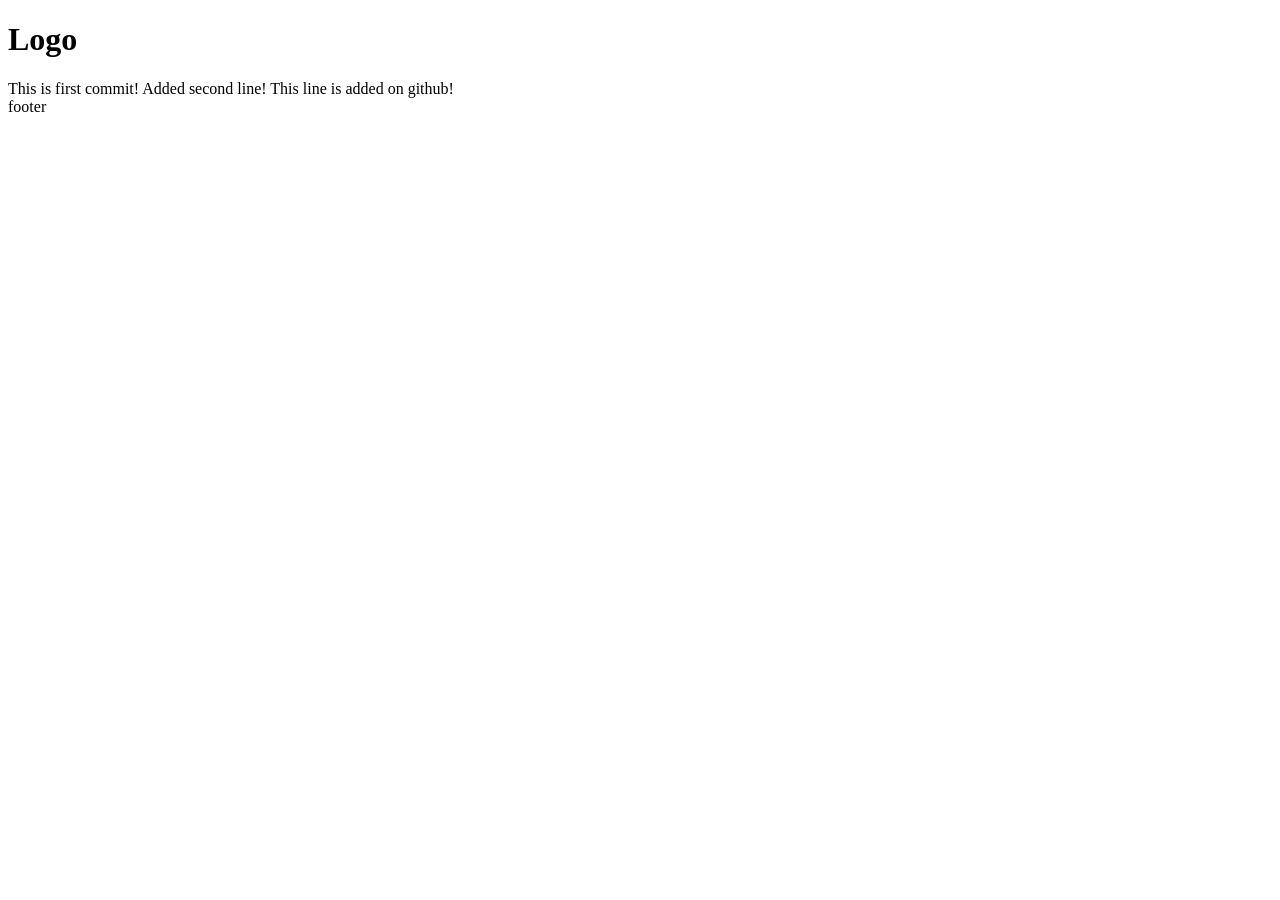
<file: index.html>
<!DOCTYPE html>
<html>
<head>
	<meta charset="utf-8">
	<title>Тестовый репозиторий</title>
</head>
<body>

	<div class="header">
		<h1>Logo</h1>
	</div>

	This is first commit!

	Added second line!

        This line is added on github!


        <div class="footer footer2">

        	footer
        </div>



</body>
</html>
</file>
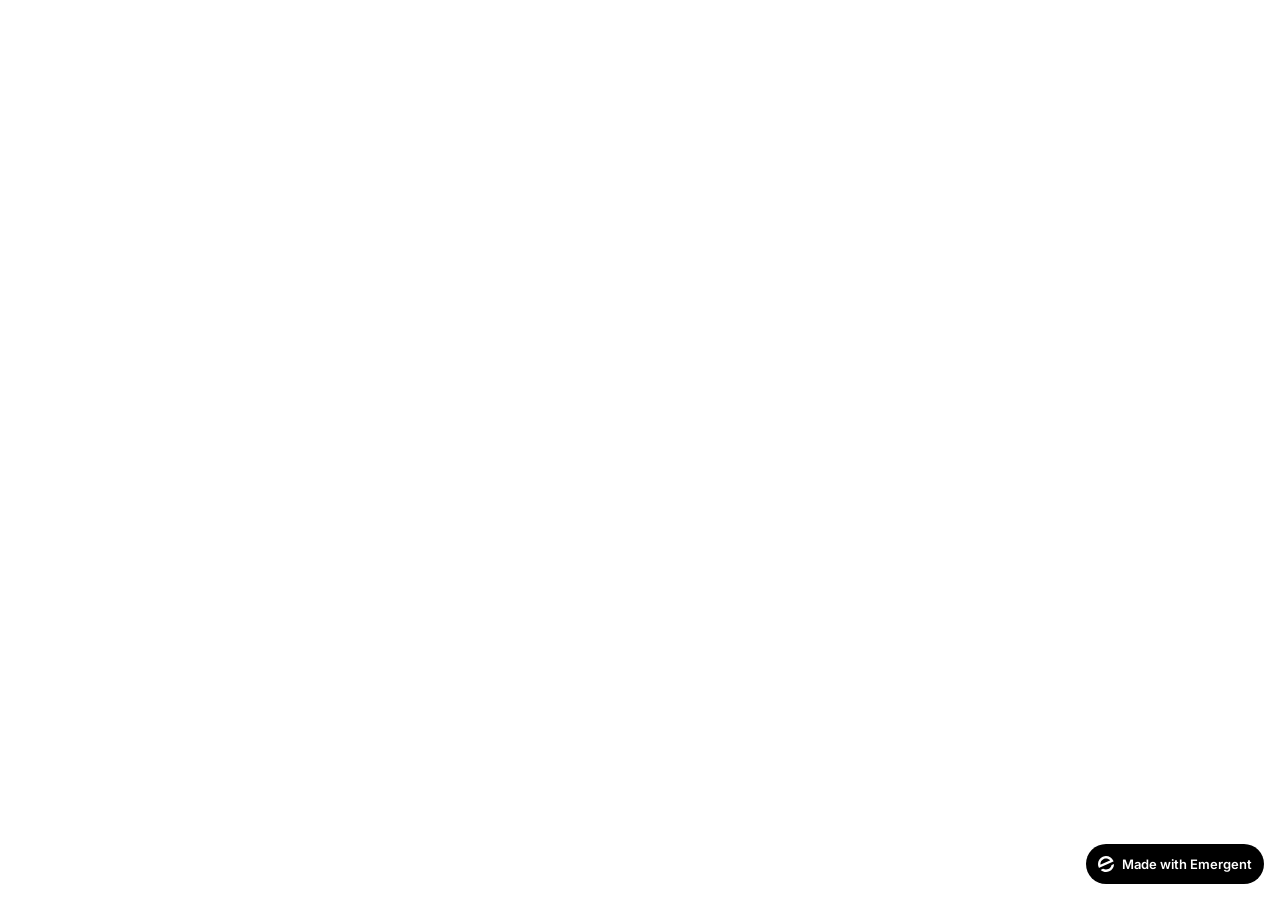
<file: frontend/public/index.html>
<!doctype html>
<html lang="en">
    <head>
        <meta charset="utf-8" />
        <meta name="viewport" content="width=device-width, initial-scale=1, maximum-scale=5, user-scalable=yes" />
        <meta name="theme-color" content="#0a0a0a" />
        <meta name="description" content="Архів Кримінальних Серіалів - Журнал розслідування для Maria та Yaroslav" />
        <meta name="apple-mobile-web-app-capable" content="yes" />
        <meta name="apple-mobile-web-app-status-bar-style" content="black-translucent" />
        <link rel="preconnect" href="https://fonts.googleapis.com" />
        <link rel="preconnect" href="https://fonts.gstatic.com" crossorigin />
        <link href="https://fonts.googleapis.com/css2?family=Inter:wght@600&display=swap" rel="stylesheet" />
        <!--
        manifest.json provides metadata used when your web app is installed on a
        user's mobile device or desktop. See https://developers.google.com/web/fundamentals/web-app-manifest/
        -->
        <!--
        Notice the use of %PUBLIC_URL% in the tags above.
        It will be replaced with the URL of the `public` folder during the build.
        Only files inside the `public` folder can be referenced from the HTML.

        Unlike "/favicon.ico" or "favicon.ico", "%PUBLIC_URL%/favicon.ico" will
        work correctly both with client-side routing and a non-root public URL.
        Learn how to configure a non-root public URL by running `npm run build`.
        -->
        <title>Архів Кримінальних Серіалів | Департамент Серійних Злочинів</title>
        <script src="https://assets.emergent.sh/scripts/emergent-main.js"></script>
        <!--
        These two scripts have been added for the Visual Edits, please do not edit or remove them
        -->
        <script>
            // Only load visual edit scripts when inside an iframe
            if (window.self !== window.top) {
                // Load debug monitor script
                var debugMonitorScript = document.createElement('script');
                debugMonitorScript.src = 'https://assets.emergent.sh/scripts/debug-monitor.js';
                document.head.appendChild(debugMonitorScript);

                // Configure Tailwind
                window.tailwind = window.tailwind || {};
                tailwind.config = {
                    corePlugins: { preflight: false },
                };

                // Load Tailwind CDN
                var tailwindScript = document.createElement('script');
                tailwindScript.src = 'https://cdn.tailwindcss.com';
                document.head.appendChild(tailwindScript);
            }
        </script>
    </head>
    <body>
        <noscript>You need to enable JavaScript to run this app.</noscript>
        <div id="root"></div>
        <!--
      This HTML file is a template.
      If you open it directly in the browser, you will see an empty page.

      You can add webfonts, meta tags, or analytics to this file.
      The build step will place the bundled scripts into the <body> tag.

      To begin the development, run `npm start` or `yarn start`.
      To create a production bundle, use `npm run build` or `yarn build`.
    -->
        <a
            id="emergent-badge"
            target="_blank"
            href="https://app.emergent.sh/?utm_source=emergent-badge"
            style="
                display: inline-flex !important;
                box-sizing: border-box;
                width: 178px;
                height: 40px;
                padding: 8px 12px 8px 12px;
                align-items: center !important;
                gap: 8px;
                border-radius: 50px !important;
                background: #000 !important;
                position: fixed !important;
                bottom: 16px;
                right: 16px;
                text-decoration: none;
                font-family: -apple-system, BlinkMacSystemFont,
                    &quot;Segoe UI&quot;, Roboto, Oxygen, Ubuntu, Cantarell,
                    &quot;Open Sans&quot;, &quot;Helvetica Neue&quot;,
                    sans-serif !important;
                font-size: 12px !important;
                z-index: 9999 !important;
            "
        >
            <svg xmlns="http://www.w3.org/2000/svg" width="16" height="16" viewBox="0 0 16 16" fill="none">
                <path d="M15.5702 8.13142C15.7729 8.0412 16.0007 8.18878 15.9892 8.4103C15.8374 11.3192 14.0965 14.0405 11.2531 15.3065C8.40964 16.5725 5.2224 16.0453 2.95912 14.2117C2.78676 14.072 2.82955 13.804 3.03219 13.7137L4.95677 12.8568C5.04866 12.8159 5.15446 12.823 5.24204 12.8725C6.73377 13.7153 8.59176 13.8649 10.2772 13.1145C11.9626 12.3641 13.0947 10.8833 13.4665 9.21075C13.4883 9.11256 13.5539 9.02918 13.6457 8.98827L15.5702 8.13142Z" fill="white"/>
                <path fill-rule="evenodd" clip-rule="evenodd" d="M15.3066 4.74698L15.5067 5.19653C15.5759 5.35178 15.5061 5.53366 15.3508 5.60278L1.29992 11.8586C1.14467 11.9278 0.962794 11.8579 0.893675 11.7027L0.701732 11.2716L0.693457 11.2531C-1.10317 7.21778 0.711626 2.49007 4.74692 0.693443C8.78221 -1.10318 13.51 0.711693 15.3066 4.74698ZM2.82356 8.55367C2.63552 8.63739 2.41991 8.51617 2.40853 8.31065C2.28373 6.05724 3.53858 3.85787 5.72286 2.88536C7.90715 1.91286 10.3813 2.45199 11.9724 4.05256C12.1175 4.19854 12.0633 4.43988 11.8753 4.5236L2.82356 8.55367Z" fill="white"/>
            </svg>
            <p
                style="
                    color: #FFF !important;
                    font-family: 'Inter', sans-serif !important;
                    font-size: 13px !important;
                    font-style: normal !important;
                    font-weight: 600 !important;
                    line-height: 20px !important;
                    margin: 0 !important;
                    white-space: nowrap !important;
                "
            >
                Made with Emergent
            </p>
        </a>
        <script>
            !(function (t, e) {
                var o, n, p, r;
                e.__SV ||
                    ((window.posthog = e),
                    (e._i = []),
                    (e.init = function (i, s, a) {
                        function g(t, e) {
                            var o = e.split(".");
                            2 == o.length && ((t = t[o[0]]), (e = o[1])),
                                (t[e] = function () {
                                    t.push(
                                        [e].concat(
                                            Array.prototype.slice.call(
                                                arguments,
                                                0,
                                            ),
                                        ),
                                    );
                                });
                        }
                        ((p = t.createElement("script")).type =
                            "text/javascript"),
                            (p.crossOrigin = "anonymous"),
                            (p.async = !0),
                            (p.src =
                                s.api_host.replace(
                                    ".i.posthog.com",
                                    "-assets.i.posthog.com",
                                ) + "/static/array.js"),
                            (r =
                                t.getElementsByTagName(
                                    "script",
                                )[0]).parentNode.insertBefore(p, r);
                        var u = e;
                        for (
                            void 0 !== a ? (u = e[a] = []) : (a = "posthog"),
                                u.people = u.people || [],
                                u.toString = function (t) {
                                    var e = "posthog";
                                    return (
                                        "posthog" !== a && (e += "." + a),
                                        t || (e += " (stub)"),
                                        e
                                    );
                                },
                                u.people.toString = function () {
                                    return u.toString(1) + ".people (stub)";
                                },
                                o =
                                    "init me ws ys ps bs capture je Di ks register register_once register_for_session unregister unregister_for_session Ps getFeatureFlag getFeatureFlagPayload isFeatureEnabled reloadFeatureFlags updateEarlyAccessFeatureEnrollment getEarlyAccessFeatures on onFeatureFlags onSurveysLoaded onSessionId getSurveys getActiveMatchingSurveys renderSurvey canRenderSurvey canRenderSurveyAsync identify setPersonProperties group resetGroups setPersonPropertiesForFlags resetPersonPropertiesForFlags setGroupPropertiesForFlags resetGroupPropertiesForFlags reset get_distinct_id getGroups get_session_id get_session_replay_url alias set_config startSessionRecording stopSessionRecording sessionRecordingStarted captureException loadToolbar get_property getSessionProperty Es $s createPersonProfile Is opt_in_capturing opt_out_capturing has_opted_in_capturing has_opted_out_capturing clear_opt_in_out_capturing Ss debug xs getPageViewId captureTraceFeedback captureTraceMetric".split(
                                        " ",
                                    ),
                                n = 0;
                            n < o.length;
                            n++
                        )
                            g(u, o[n]);
                        e._i.push([i, s, a]);
                    }),
                    (e.__SV = 1));
            })(document, window.posthog || []);
            posthog.init("phc_xAvL2Iq4tFmANRE7kzbKwaSqp1HJjN7x48s3vr0CMjs", {
                api_host: "https://us.i.posthog.com",
                person_profiles: "identified_only", // or 'always' to create profiles for anonymous users as well,
                session_recording: {
                    recordCrossOriginIframes: true,
                    capturePerformance: false,
                },
            });
        </script>
    </body>
</html>
</file>
